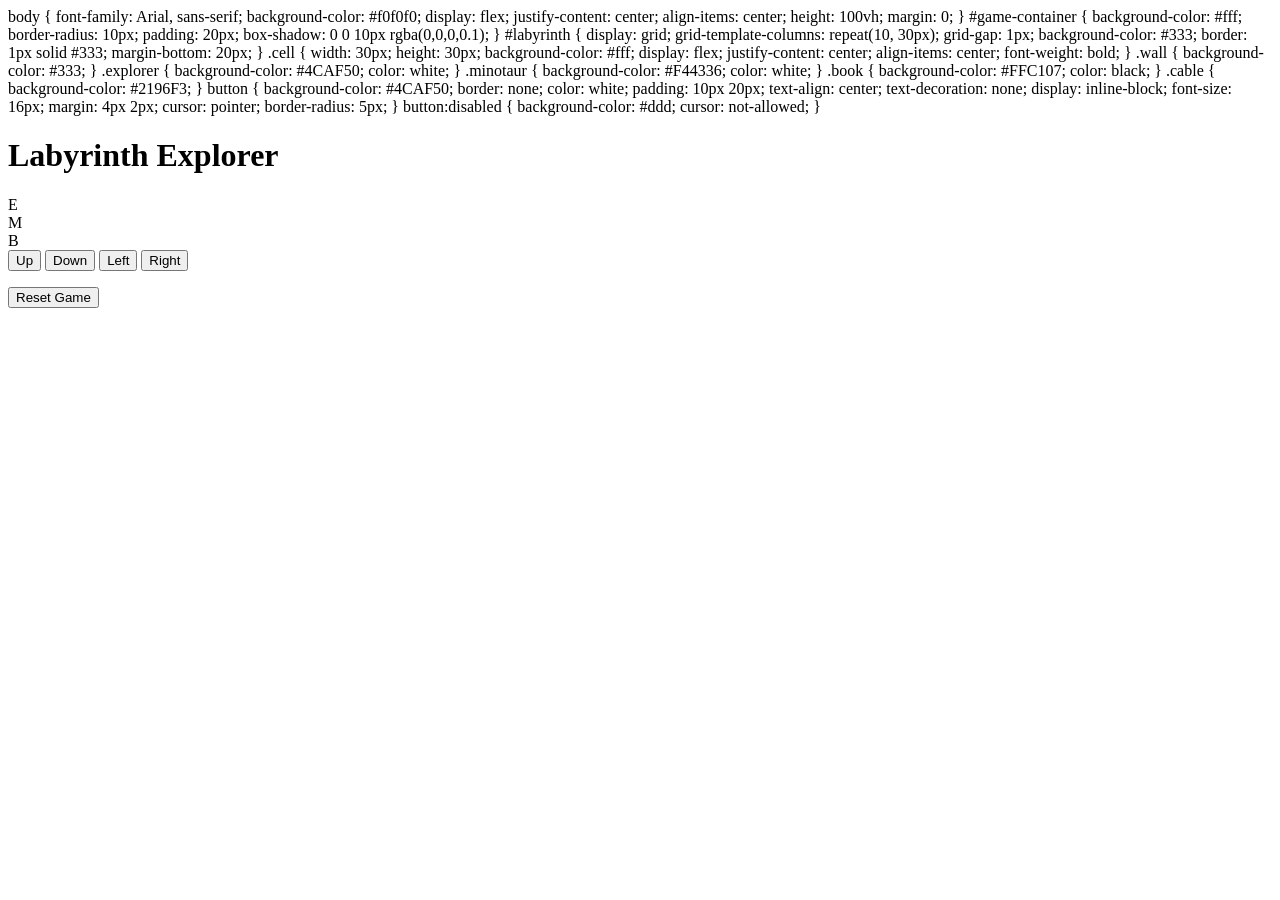
<file: old/flat (1)/index.html>
body {
        font-family: Arial, sans-serif;
        background-color: #f0f0f0;
        display: flex;
        justify-content: center;
        align-items: center;
        height: 100vh;
        margin: 0;
    }
    #game-container {
        background-color: #fff;
        border-radius: 10px;
        padding: 20px;
        box-shadow: 0 0 10px rgba(0,0,0,0.1);
    }
    #labyrinth {
        display: grid;
        grid-template-columns: repeat(10, 30px);
        grid-gap: 1px;
        background-color: #333;
        border: 1px solid #333;
        margin-bottom: 20px;
    }
    .cell {
        width: 30px;
        height: 30px;
        background-color: #fff;
        display: flex;
        justify-content: center;
        align-items: center;
        font-weight: bold;
    }
    .wall { background-color: #333; }
    .explorer { background-color: #4CAF50; color: white; }
    .minotaur { background-color: #F44336; color: white; }
    .book { background-color: #FFC107; color: black; }
    .cable { background-color: #2196F3; }
    button {
        background-color: #4CAF50;
        border: none;
        color: white;
        padding: 10px 20px;
        text-align: center;
        text-decoration: none;
        display: inline-block;
        font-size: 16px;
        margin: 4px 2px;
        cursor: pointer;
        border-radius: 5px;
    }
    button:disabled {
        background-color: #ddd;
        cursor: not-allowed;
    }
</style></head><body>
<div id="game-container">
    <h1>Labyrinth Explorer</h1>
    <div id="labyrinth"></div>
    <div>
        <button id="up">Up</button>
        <button id="down">Down</button>
        <button id="left">Left</button>
        <button id="right">Right</button>
    </div>
    <p id="message"></p>
    <button id="reset">Reset Game</button>
</div>

<script>
const ROWS = 10;
const COLS = 10;
let labyrinth = [];
let explorer = { x: 0, y: 0 };
let minotaur = { x: 0, y: 0 };
let book = { x: 0, y: 0 };
let cable = [];

function createLabyrinth() {
    labyrinth = Array(ROWS).fill().map(() => Array(COLS).fill(0));
    
    // Generate maze using recursive backtracking
    function carve(x, y) {
        const directions = [{dx:0,dy:-1}, {dx:0,dy:1}, {dx:-1,dy:0}, {dx:1,dy:0}];
        directions.sort(() => Math.random() - 0.5);
        
        for (let dir of directions) {
            let nx = x + dir.dx * 2, ny = y + dir.dy * 2;
            if (nx >= 0 && nx < COLS && ny >= 0 && ny < ROWS && labyrinth[ny][nx] === 0) {
                labyrinth[y+dir.dy][x+dir.dx] = 1;
                labyrinth[ny][nx] = 1;
                carve(nx, ny);
            }
        }
    }
    
    carve(0, 0);
    
    // Place entities
    explorer = {x: 0, y: 0};
    do {
        book = {x: Math.floor(Math.random() * COLS), y: Math.floor(Math.random() * ROWS)};
    } while (book.x === explorer.x && book.y === explorer.y);
    do {
        minotaur = {x: Math.floor(Math.random() * COLS), y: Math.floor(Math.random() * ROWS)};
    } while ((minotaur.x === explorer.x && minotaur.y === explorer.y) || (minotaur.x === book.x && minotaur.y === book.y));
    
    cable = [{x: explorer.x, y: explorer.y}];
}

function renderLabyrinth() {
    const labyrinthElement = document.getElementById('labyrinth');
    labyrinthElement.innerHTML = '';
    for (let y = 0; y < ROWS; y++) {
        for (let x = 0; x < COLS; x++) {
            const cell = document.createElement('div');
            cell.className = 'cell';
            if (labyrinth[y][x] === 0) cell.classList.add('wall');
            if (x === explorer.x && y === explorer.y) cell.textContent = 'E';
            if (x === minotaur.x && y === minotaur.y) cell.textContent = 'M';
            if (x === book.x && y === book.y) cell.textContent = 'B';
            if (cable.some(point => point.x === x && point.y === y)) cell.classList.add('cable');
            labyrinthElement.appendChild(cell);
        }
    }
}

function moveExplorer(dx, dy) {
    const newX = explorer.x + dx;
    const newY = explorer.y + dy;
    if (newX >= 0 && newX < COLS && newY >= 0 && newY < ROWS && labyrinth[newY][newX] === 1) {
        explorer.x = newX;
        explorer.y = newY;
        cable.push({x: explorer.x, y: explorer.y});
        moveMinotaur();
        checkGameState();
    }
}

function moveMinotaur() {
    const dx = Math.sign(explorer.x - minotaur.x);
    const dy = Math.sign(explorer.y - minotaur.y);
    const newX = minotaur.x + dx;
    const newY = minotaur.y + dy;
    if (newX >= 0 && newX < COLS && newY >= 0 && newY < ROWS && labyrinth[newY][newX] === 1) {
        minotaur.x = newX;
        minotaur.y = newY;
    }
}

function checkGameState() {
    const messageElement = document.getElementById('message');
    if (explorer.x === book.x && explorer.y === book.y) {
        messageElement.textContent = 'You found the book! You win!';
        disableButtons();
    } else if (minotaur.x === explorer.x && minotaur.y === explorer.y) {
        messageElement.textContent = 'The Minotaur caught you! Game over.';
        disableButtons();
    } else if (cable.some(point => point.x === minotaur.x && point.y === minotaur.y)) {
        messageElement.textContent = 'The Minotaur touched the cable! You\'re pulled back to the start.';
        explorer = {x: 0, y: 0};
        cable = [{x: 0, y: 0}];
    }
    renderLabyrinth();
}

function disableButtons() {
    document.querySelectorAll('button').forEach(btn => {
        if (btn.id !== 'reset') btn.disabled = true;
    });
}

function resetGame() {
    createLabyrinth();
    renderLabyrinth();
    document.getElementById('message').textContent = '';
    document.querySelectorAll('button').forEach(btn => btn.disabled = false);
}

document.getElementById('up').addEventListener('click', () => moveExplorer(0, -1));
document.getElementById('down').addEventListener('click', () => moveExplorer(0, 1));
document.getElementById('left').addEventListener('click', () => moveExplorer(-1, 0));
document.getElementById('right').addEventListener('click', () => moveExplorer(1, 0));
document.getElementById('reset').addEventListener('click', resetGame);

// Initialize the game
resetGame();
</script>
</body></html>
</file>
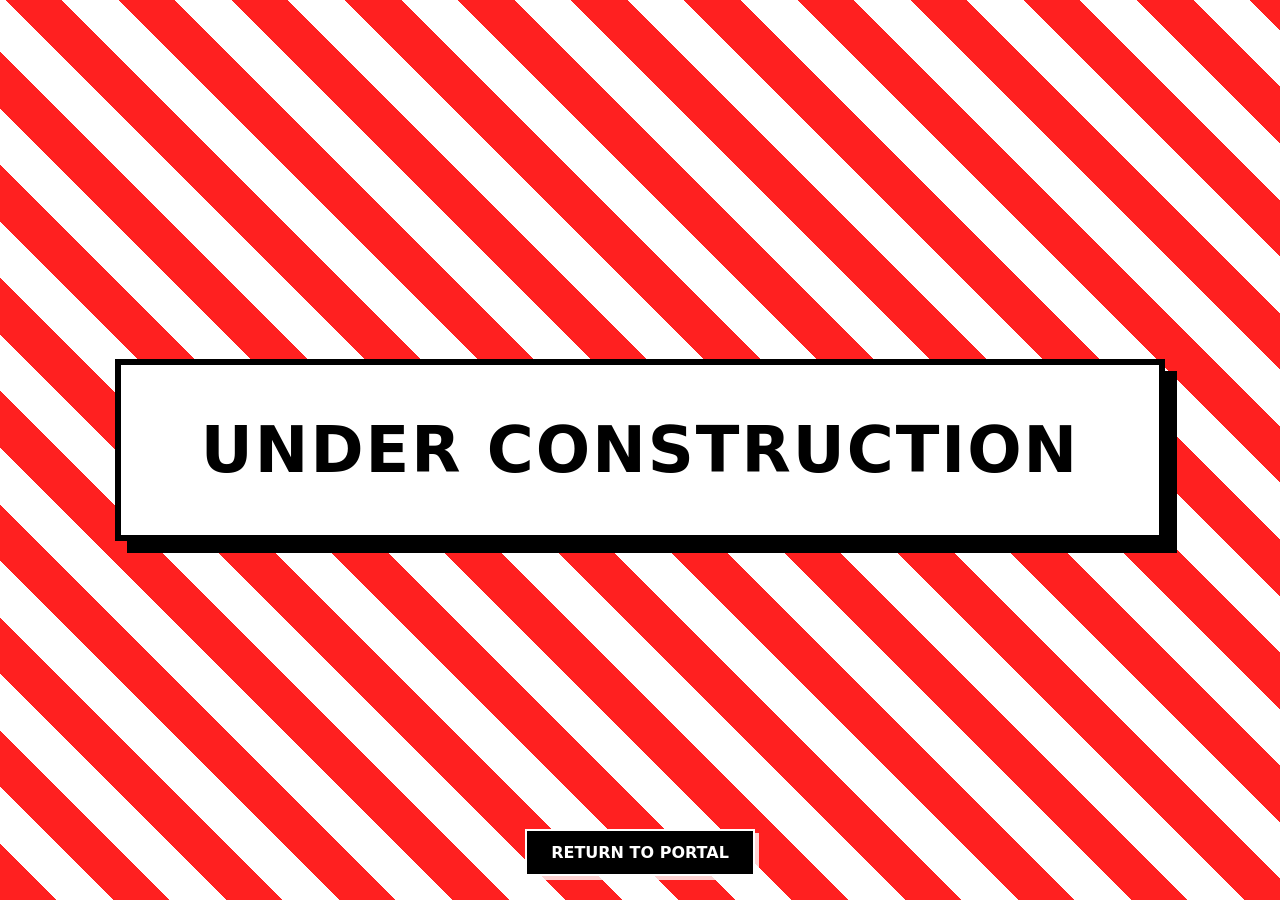
<file: under-construction.html>
<!DOCTYPE html>
<html lang="en">
<head>
  <meta charset="UTF-8">
  <meta name="viewport" content="width=device-width, initial-scale=1.0">
  <title>Under Construction</title>
  <style>
    body {
      margin: 0;
      height: 100vh;
      display: flex;
      justify-content: center;
      align-items: center;
      background: repeating-linear-gradient(
        45deg,
        #ff2020,
        #ff2020 40px,
        #ffffff 40px,
        #ffffff 80px
      );
      font-family: ui-sans-serif, system-ui, -apple-system, BlinkMacSystemFont, "Segoe UI", Roboto, "Helvetica Neue", Arial, sans-serif;
    }
    .container {
      background-color: white;
      padding: 3rem 5rem;
      border: 6px solid black;
      box-shadow: 12px 12px 0px rgba(0,0,0,1);
    }
    h1 {
      color: black;
      text-transform: uppercase;
      margin: 0;
      font-size: clamp(2rem, 5vw, 4rem);
      font-weight: 900;
      letter-spacing: 2px;
      text-align: center;
    }
    .back {
      position: absolute;
      bottom: 24px;
      background: black;
      color: white;
      padding: 12px 24px;
      text-decoration: none;
      font-weight: 700;
      text-transform: uppercase;
      border: 2px solid white;
      box-shadow: 4px 4px 0px rgba(255,255,255,0.8);
      transition: transform 0.1s, box-shadow 0.1s;
    }
    .back:hover {
      transform: translate(2px, 2px);
      box-shadow: 2px 2px 0px rgba(255,255,255,0.8);
    }
  </style>
</head>
<body>
  <div class="container">
    <h1>Under Construction</h1>
  </div>
  <a href="index.html" class="back">Return to Portal</a>
</body>
</html>
</file>
